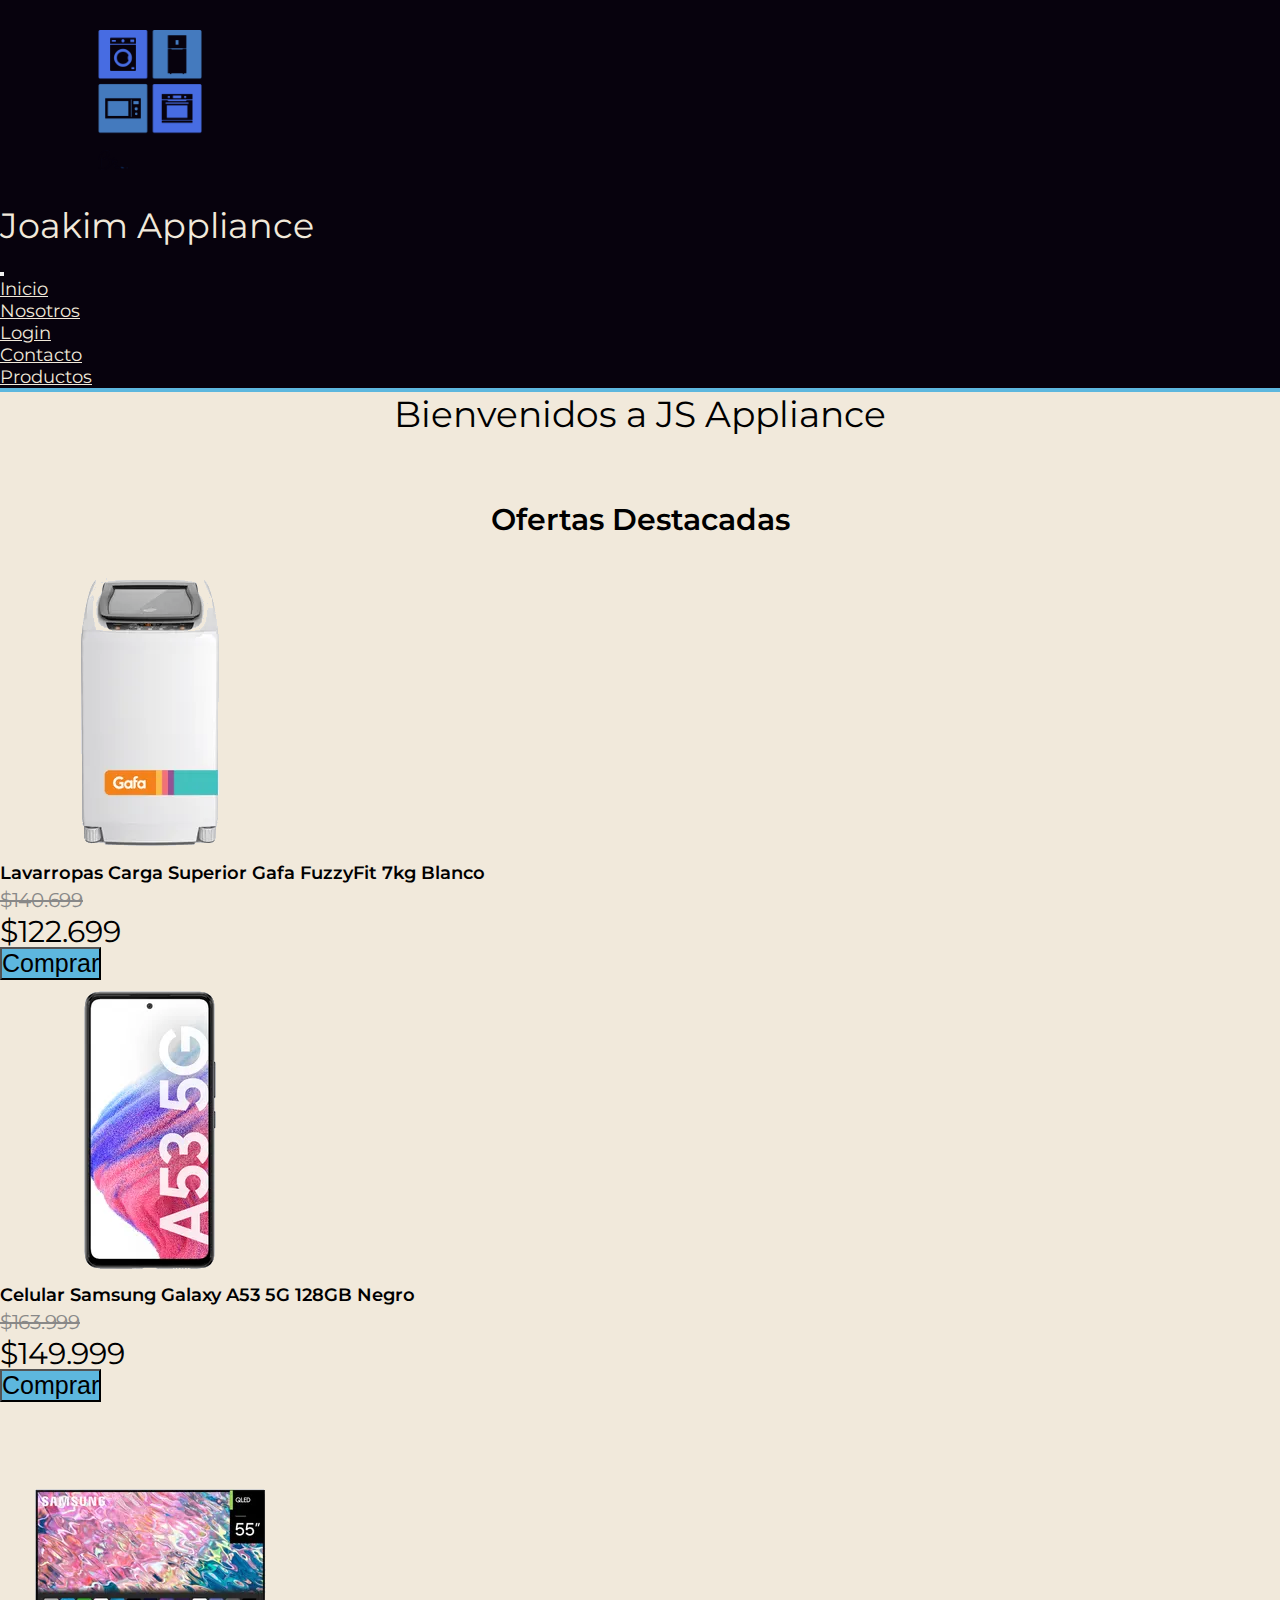
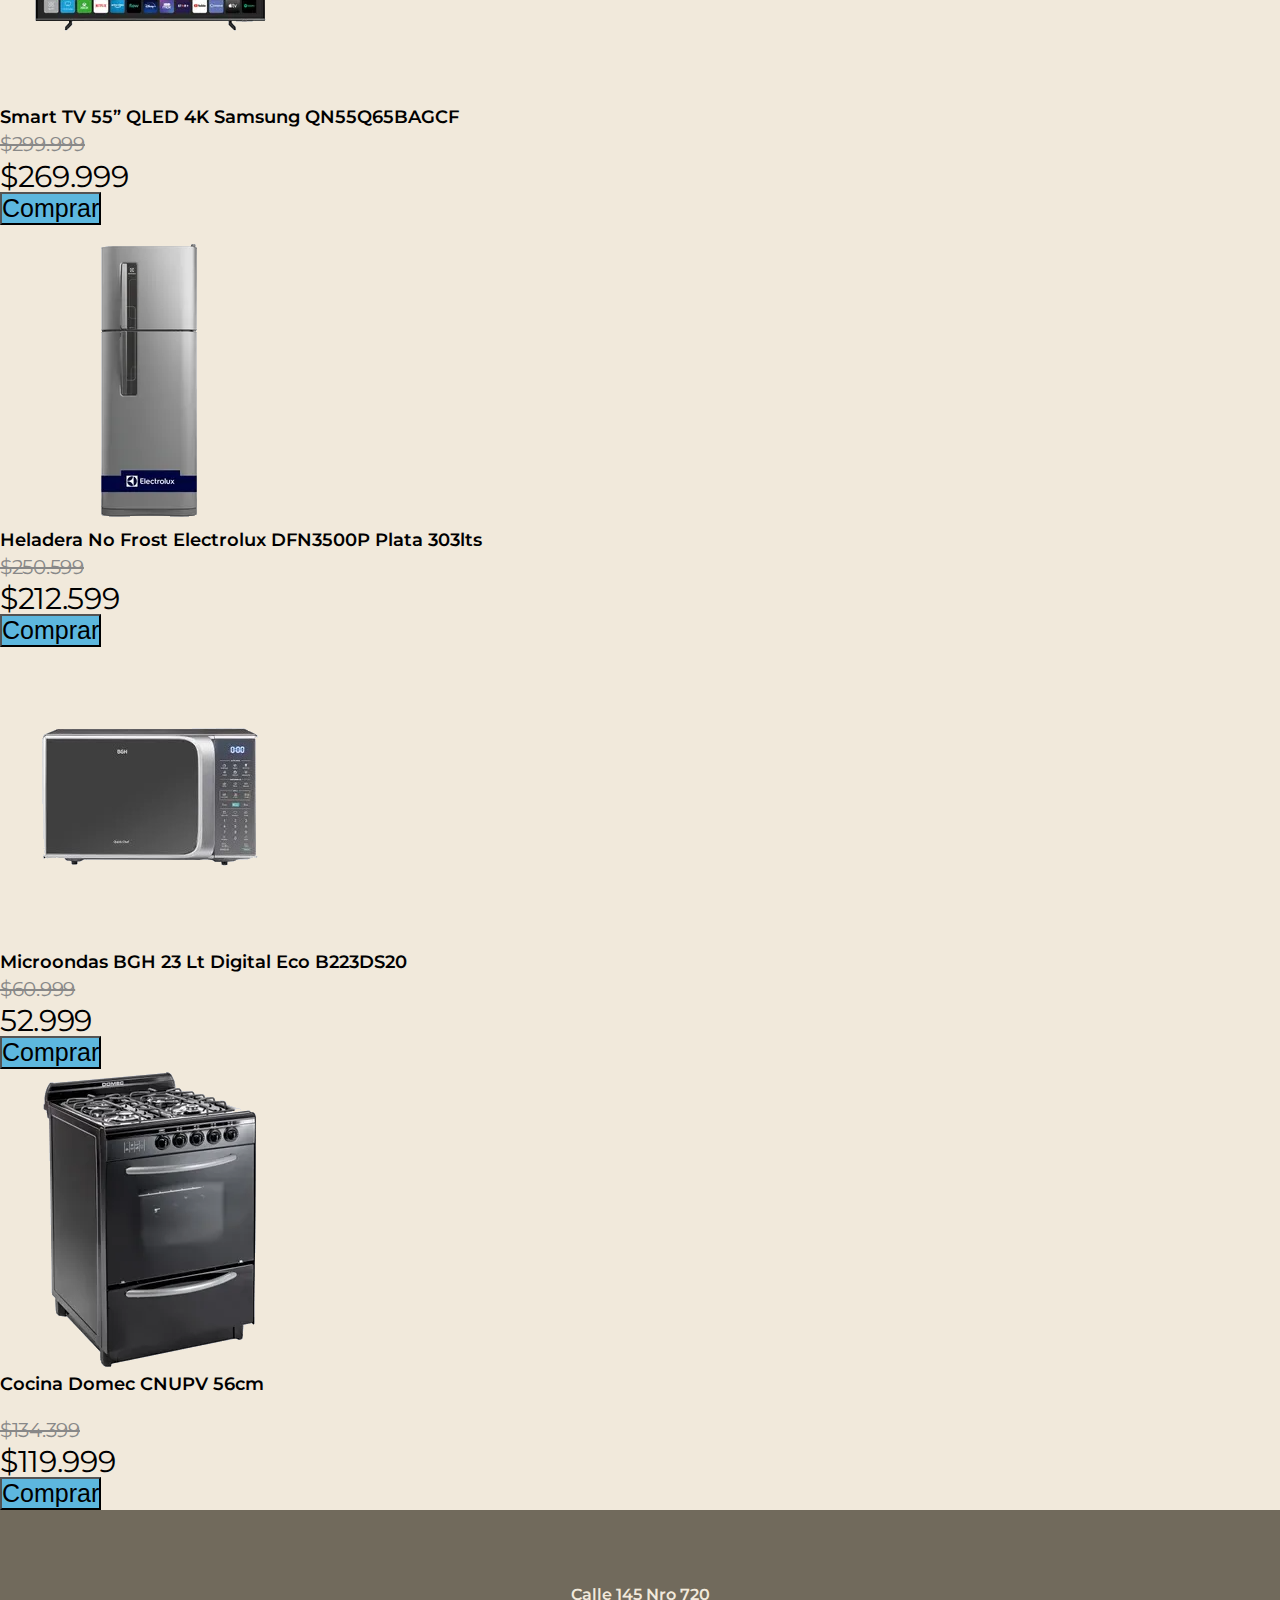
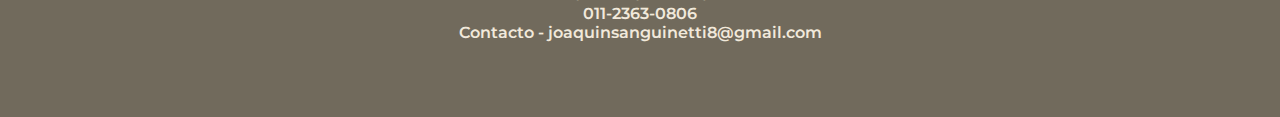
<file: index.html>
<!DOCTYPE html>
<html lang="es">
  <head>
    <meta charset="UTF-8" />
    <meta http-equiv="X-UA-Compatible" content="IE=edge" />
    <meta name="viewport" content="width=device-width, initial-scale=1.0" />
    <link
      href="https://cdn.jsdelivr.net/npm/bootstrap@5.3.0-alpha3/dist/css/bootstrap.min.css"
      rel="stylesheet"
      integrity="sha384-KK94CHFLLe+nY2dmCWGMq91rCGa5gtU4mk92HdvYe+M/SXH301p5ILy+dN9+nJOZ"
      crossorigin="anonymous"
    />
    <link rel="stylesheet" href="css/style.css" />
    <title>Joacoo</title>
  </head>
  <body>
    <header>
      <nav class="navbar navbar-expand-md">
        <div class="container">
          <a class="navbar-brand" href="/"
            ><img class="icono" src="imagenes/icono.png" alt=""
          /></a>
          <h1 class="titulo">Joakim Appliance</h1>
          <button
            class="navbar-toggler"
            type="button"
            data-bs-toggle="collapse"
            data-bs-target="#navbarNav"
            aria-controls="navbarNav"
            aria-expanded="false"
            aria-label="Toggle navigation"
          >
            <span class="navbar-toggler-icon"></span>
          </button>
          <div
            class="collapse navbar-collapse justify-content-end"
            id="navbarNav"
          >
            <ul class="navbar-nav">
              <li class="nav-item px-2">
                <a
                  class="nav-link fw-bolder"
                  aria-current="page"
                  href="index.html"
                  >Inicio</a
                >
              </li>
              <li class="nav-item px-2">
                <a class="nav-link fw-bolder" href="pages/sobrenosotros.html"
                  >Nosotros</a
                >
              </li>
              <li class="nav-item px-2">
                <a class="nav-link fw-bolder" href="pages/login.html">Login</a>
              </li>
              <li class="nav-item px-2">
                <a class="nav-link fw-bolder" href="pages/contacto.html"
                  >Contacto</a
                >
              </li>
              <li class="nav-item px-2">
                <a class="nav-link fw-bolder" href="pages/productos.html"
                  >Productos</a
                >
              </li>
            </ul>
          </div>
        </div>
      </nav>
    </header>
    <main>
      <div>
        <h1 class="electrodomesticos">Bienvenidos a JS Appliance</h1>
      </div>
      <div>
        <h2 class="ofertas">Ofertas Destacadas</h2>
      </div>
      <div class="container">
        <div class="row">
          <div class="col-md-6 col-lg-4">
            <img src="imagenes/imagen01.png" alt="Imagen 1" />
            <h2 class="producto">
              Lavarropas Carga Superior Gafa FuzzyFit 7kg Blanco
            </h2>
            <h3 class="precio1">$140.699</h3>
            <h3 class="precio2">$122.699</h3>

            <button class="comprar">Comprar</button>
          </div>
          <div class="col-md-6 col-lg-4">
            <img src="imagenes/imagen02.png" alt="Imagen 2" />

            <h2 class="producto">Celular Samsung Galaxy A53 5G 128GB Negro</h2>
            <h3 class="precio1">$163.999</h3>
            <h3 class="precio2">$149.999</h3>
            <button class="comprar">Comprar</button>
          </div>
          <div class="col-md-6 col-lg-4">
            <img src="imagenes/imagen03.png" alt="Imagen 3" />
            <h2 class="producto">Smart TV 55” QLED 4K Samsung QN55Q65BAGCF</h2>
            <h3 class="precio1">$299.999</h3>
            <h3 class="precio2">$269.999</h3>
            <button class="comprar">Comprar</button>
          </div>
          <div class="col-md-6 col-lg-4">
            <img src="imagenes/imagen04.png" alt="Imagen 4" />

            <h2 class="producto">
              Heladera No Frost Electrolux DFN3500P Plata 303lts
            </h2>
            <h3 class="precio1">$250.599</h3>
            <h3 class="precio2">$212.599</h3>
            <button class="comprar">Comprar</button>
          </div>
          <div class="col-md-6 col-lg-4">
            <img src="imagenes/imagen07.png" alt="Imagen 5" />
            <h2 class="producto">Microondas BGH 23 Lt Digital Eco B223DS20</h2>
            <h3 class="precio1">$60.999</h3>
            <h3 class="precio2">52.999</h3>
            <button class="comprar">Comprar</button>
          </div>
          <div class="col-md-6 col-lg-4">
            <img src="imagenes/imagen06.png" alt="Imagen 6" />
            <h2 class="producto">Cocina Domec CNUPV 56cm</h2>
            <br />
            <h3 class="precio1">$134.399</h3>
            <h3 class="precio2">$119.999</h3>
            <button class="comprar">Comprar</button>
          </div>
        </div>
      </div>
    </main>
    <footer>
      <ul class="foot">
        <li>Calle 145 Nro 720</li>
        <li>011-2363-0806</li>
        <li>Contacto - joaquinsanguinetti8@gmail.com</li>
      </ul>
    </footer>
    <script
      src="https://cdn.jsdelivr.net/npm/bootstrap@5.1.1/dist/js/bootstrap.bundle.min.js"
      integrity="sha384-/bQdsTh/da6pkI1MST/rWKFNjaCP5gBSY4sEBT38Q/9RBh9AH40zEOg7Hlq2THRZ"
      crossorigin="anonymous"
    ></script>
  </body>
</html>
</file>
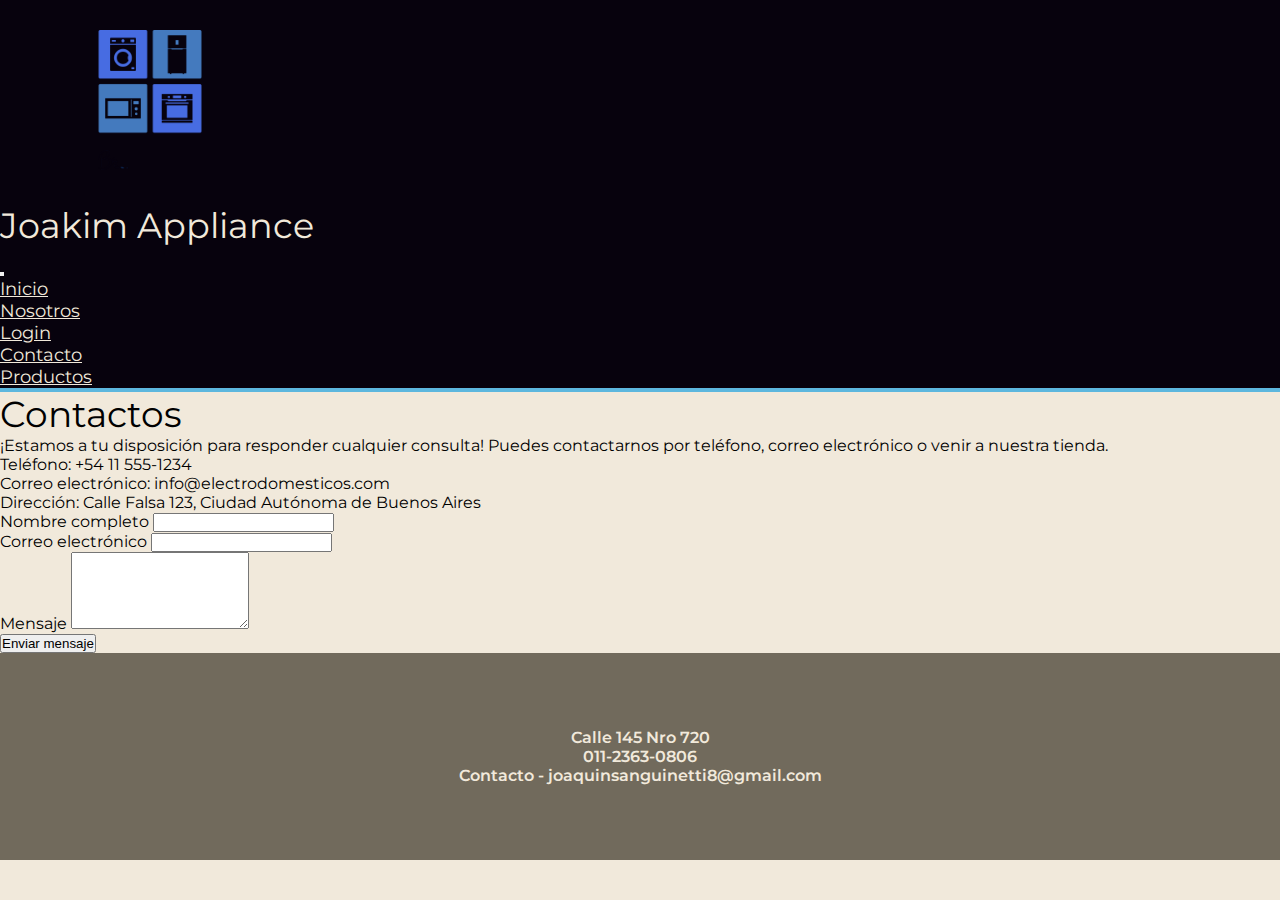
<file: pages/contacto.html>
<!DOCTYPE html>
<html lang="es">
  <head>
    <meta charset="UTF-8" />
    <meta http-equiv="X-UA-Compatible" content="IE=edge" />
    <meta name="viewport" content="width=device-width, initial-scale=1.0" />
    <link
      href="https://cdn.jsdelivr.net/npm/bootstrap@5.3.0-alpha3/dist/css/bootstrap.min.css"
      rel="stylesheet"
      integrity="sha384-KK94CHFLLe+nY2dmCWGMq91rCGa5gtU4mk92HdvYe+M/SXH301p5ILy+dN9+nJOZ"
      crossorigin="anonymous"
    />
    <link rel="stylesheet" href="../css/style.css" />
    <title>Joacoo</title>
  </head>
  <body>
    <header>
      <nav class="navbar navbar-expand-md">
        <div class="container">
          <a class="navbar-brand" href="/"
            ><img class="icono" src="../imagenes/icono.png" alt=""
          /></a>
          <h1 class="titulo">Joakim Appliance</h1>
          <button
            class="navbar-toggler"
            type="button"
            data-bs-toggle="collapse"
            data-bs-target="#navbarNav"
            aria-controls="navbarNav"
            aria-expanded="false"
            aria-label="Toggle navigation"
          >
            <span class="navbar-toggler-icon"></span>
          </button>
          <div
            class="collapse navbar-collapse justify-content-end"
            id="navbarNav"
          >
            <ul class="navbar-nav">
              <li class="nav-item px-2">
                <a
                  class="nav-link fw-bolder"
                  aria-current="page"
                  href="index.html"
                  >Inicio</a
                >
              </li>
              <li class="nav-item px-2">
                <a class="nav-link fw-bolder" href="pages/sobrenosotros.html"
                  >Nosotros</a
                >
              </li>
              <li class="nav-item px-2">
                <a class="nav-link fw-bolder" href="pages/login.html">Login</a>
              </li>
              <li class="nav-item px-2">
                <a class="nav-link fw-bolder" href="pages/contacto.html"
                  >Contacto</a
                >
              </li>
              <li class="nav-item px-2">
                <a class="nav-link fw-bolder" href="pages/productos.html"
                  >Productos</a
                >
              </li>
            </ul>
          </div>
        </div>
      </nav>
    </header>
    <main>
      <div class="container py-5">
        <h1 class="text-center mb-5">Contactos</h1>
        <div class="row">
          <div class="col-lg-6">
            <p class="lead mb-4">
              ¡Estamos a tu disposición para responder cualquier consulta!
              Puedes contactarnos por teléfono, correo electrónico o venir a
              nuestra tienda.
            </p>
            <ul class="list-unstyled">
              <li><i class="fas fa-phone"></i> Teléfono: +54 11 555-1234</li>
              <li>
                <i class="fas fa-envelope"></i> Correo electrónico:
                info@electrodomesticos.com
              </li>
              <li>
                <i class="fas fa-map-marker-alt"></i> Dirección: Calle Falsa
                123, Ciudad Autónoma de Buenos Aires
              </li>
            </ul>
          </div>
          <div class="col-lg-6">
            <form>
              <div class="form-group">
                <label for="nombre">Nombre completo</label>
                <input type="text" class="form-control" id="nombre" required />
              </div>
              <div class="form-group">
                <label for="correo">Correo electrónico</label>
                <input type="email" class="form-control" id="correo" required />
              </div>
              <div class="form-group">
                <label for="mensaje">Mensaje</label>
                <textarea
                  class="form-control"
                  id="mensaje"
                  rows="5"
                  required
                ></textarea>
              </div>
              <button type="submit" class="btn btn-primary">
                Enviar mensaje
              </button>
            </form>
          </div>
        </div>
      </div>
    </main>
    <footer>
      <ul class="foot">
        <li>Calle 145 Nro 720</li>
        <li>011-2363-0806</li>
        <li>Contacto - joaquinsanguinetti8@gmail.com</li>
      </ul>
    </footer>
    <script
      src="https://cdn.jsdelivr.net/npm/bootstrap@5.1.1/dist/js/bootstrap.bundle.min.js"
      integrity="sha384-/bQdsTh/da6pkI1MST/rWKFNjaCP5gBSY4sEBT38Q/9RBh9AH40zEOg7Hlq2THRZ"
      crossorigin="anonymous"
    ></script>
  </body>
</html>
</file>
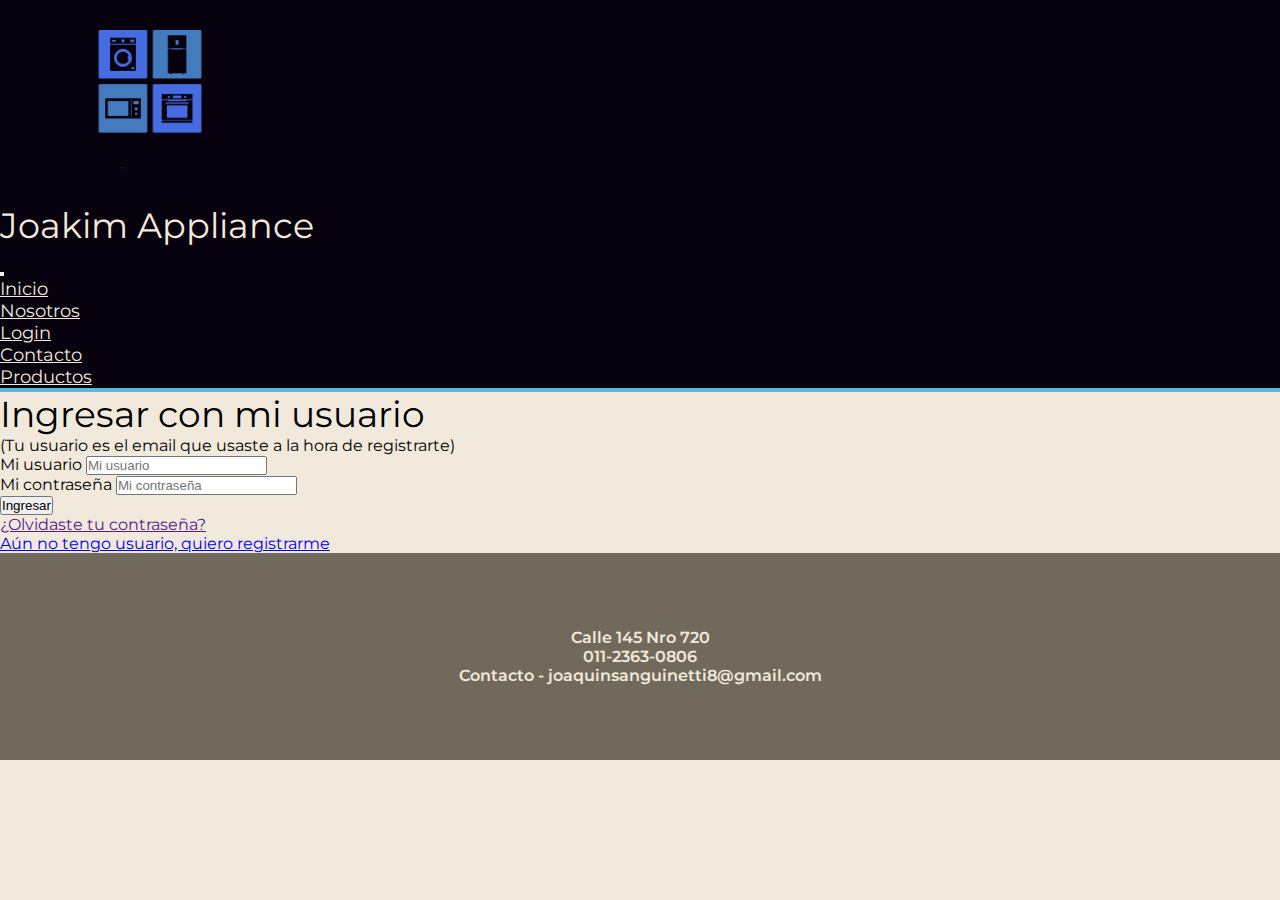
<file: pages/login.html>
<!DOCTYPE html>
<html lang="es">
  <head>
    <meta charset="UTF-8" />
    <meta http-equiv="X-UA-Compatible" content="IE=edge" />
    <meta name="viewport" content="width=device-width, initial-scale=1.0" />
    <link
      href="https://cdn.jsdelivr.net/npm/bootstrap@5.3.0-alpha3/dist/css/bootstrap.min.css"
      rel="stylesheet"
      integrity="sha384-KK94CHFLLe+nY2dmCWGMq91rCGa5gtU4mk92HdvYe+M/SXH301p5ILy+dN9+nJOZ"
      crossorigin="anonymous"
    />
    <link rel="stylesheet" href="../css/style.css" />
    <title>Joakim Appliance</title>
  </head>
  <body>
    <header>
      <nav class="navbar navbar-expand-md">
        <div class="container">
          <a class="navbar-brand" href="/"
            ><img class="icono" src="../imagenes/icono.png" alt=""
          /></a>
          <h1 class="titulo">Joakim Appliance</h1>
          <button
            class="navbar-toggler"
            type="button"
            data-bs-toggle="collapse"
            data-bs-target="#navbarNav"
            aria-controls="navbarNav"
            aria-expanded="false"
            aria-label="Toggle navigation"
          >
            <span class="navbar-toggler-icon"></span>
          </button>
          <div
            class="collapse navbar-collapse justify-content-end"
            id="navbarNav"
          >
            <ul class="navbar-nav">
              <li class="nav-item px-2">
                <a
                  class="nav-link fw-bolder"
                  aria-current="page"
                  href="../index.html"
                  >Inicio</a
                >
              </li>
              <li class="nav-item px-2">
                <a class="nav-link fw-bolder" href="sobrenosotros.html"
                  >Nosotros</a
                >
              </li>
              <li class="nav-item px-2">
                <a class="nav-link fw-bolder" href="login.html">Login</a>
              </li>
              <li class="nav-item px-2">
                <a class="nav-link fw-bolder" href="contacto.html">Contacto</a>
              </li>
              <li class="nav-item px-2">
                <a class="nav-link fw-bolder" href="productos.html"
                  >Productos</a
                >
              </li>
            </ul>
          </div>
        </div>
      </nav>
    </header>
    <main class="container">
      <section id="logIn" class="row justify-content-center">
        <div class="col-sm-8 col-md-6 col-lg-4">
          <h1>Ingresar con mi usuario</h1>
          <p>(Tu usuario es el email que usaste a la hora de registrarte)</p>
          <form class="formulario" action="" method="POST">
            <div class="mb-3">
              <label for="usuario" class="form-label">Mi usuario</label>
              <input
                title="Tip: Podés usar el email con el que te registraste en nuestra página."
                type="text"
                id="usuario"
                class="form-control"
                placeholder="Mi usuario"
                required
              />
            </div>
            <div class="mb-3">
              <label for="password" class="form-label">Mi contraseña</label>
              <input
                type="password"
                class="form-control"
                placeholder="Mi contraseña"
                required
              />
            </div>
            <button class="btn btn-primary" type="submit">Ingresar</button>
          </form>
          <ul class="mt-3">
            <li><a href="">¿Olvidaste tu contraseña?</a></li>
            <li>
              <a href="registro.html"
                >Aún no tengo usuario, quiero registrarme</a
              >
            </li>
          </ul>
        </div>
      </section>
    </main>
    <footer>
      <ul class="foot">
        <li>Calle 145 Nro 720</li>
        <li>011-2363-0806</li>
        <li>Contacto - joaquinsanguinetti8@gmail.com</li>
      </ul>
    </footer>
    <script
      src="https://cdn.jsdelivr.net/npm/bootstrap@5.1.1/dist/js/bootstrap.bundle.min.js"
      integrity="sha384-/bQdsTh/da6pkI1MST/rWKFNjaCP5gBSY4sEBT38Q/9RBh9AH40zEOg7Hlq2THRZ"
      crossorigin="anonymous"
    ></script>
  </body>
</html>
</file>
<file: css/style.css>
@import url("https://fonts.googleapis.com/css2?family=Montserrat:ital,wght@0,100;0,200;0,300;0,400;0,500;0,600;0,700;0,800;0,900;1,100;1,200;1,300;1,400;1,500;1,600;1,700;1,800;1,900&display=swap");

* {
  margin: 0;
  padding: 0;
  box-sizing: border-box;
}

body {
  font-family: "Montserrat", sans-serif;
  background-color: #f1e9db;
}

nav {
  background-color: #07020d;
  border-bottom: 4px solid #5db7de;
}

ul {
  gap: 20px;
}

.navbar-toggler-icon {
  background-color: #5db7de;
}

a.nav-link:link,
a.nav-link:visited {
  color: #f1e9db;
}

a.nav-link:hover,
a.nav-link:active {
  color: #5db7de;
}

h1 {
  font-size: 36px;
  font-weight: 400;
}
.precio1 {
  font-size: 20px;
  margin-right: 8px;
  text-decoration: line-through;
  line-height: 1.66;
  letter-spacing: -0.26px;
  color: rgb(136, 136, 136);
}

.precio2 {
  font-size: 30px;
  font-weight: 400;
  line-height: 1;
  letter-spacing: -0.32px;
}

.comprar {
  font-size: 25px;
  background-color: #5db7de;
}

h2 {
  font-size: 18px;
  font-weight: 600;
  margin: 0;
}

h3 {
  font-size: 18px;
  font-weight: 400;
  margin: 0;
}

footer {
  background-color: #716a5c;
  color: #f1e9db;
  font-weight: 600;
  text-align: center;

  padding: 75px 0;
}
.foot {
  list-style: none;
}

.titulo {
  color: #f1e9db;
  font-size: 35px;
  font-weight: 400;
  padding-bottom: 12px;
}
.icono {
  width: 200px;
  height: 200px;
  margin-left: 50px;
}
a.nav-link {
  font-size: 18px;
}

.electrodomesticos {
  padding-bottom: 65px;
  text-align: center;
}
.ofertas {
  text-align: center;
  font-size: 30px;
  padding-bottom: 20px;
}
</file>
